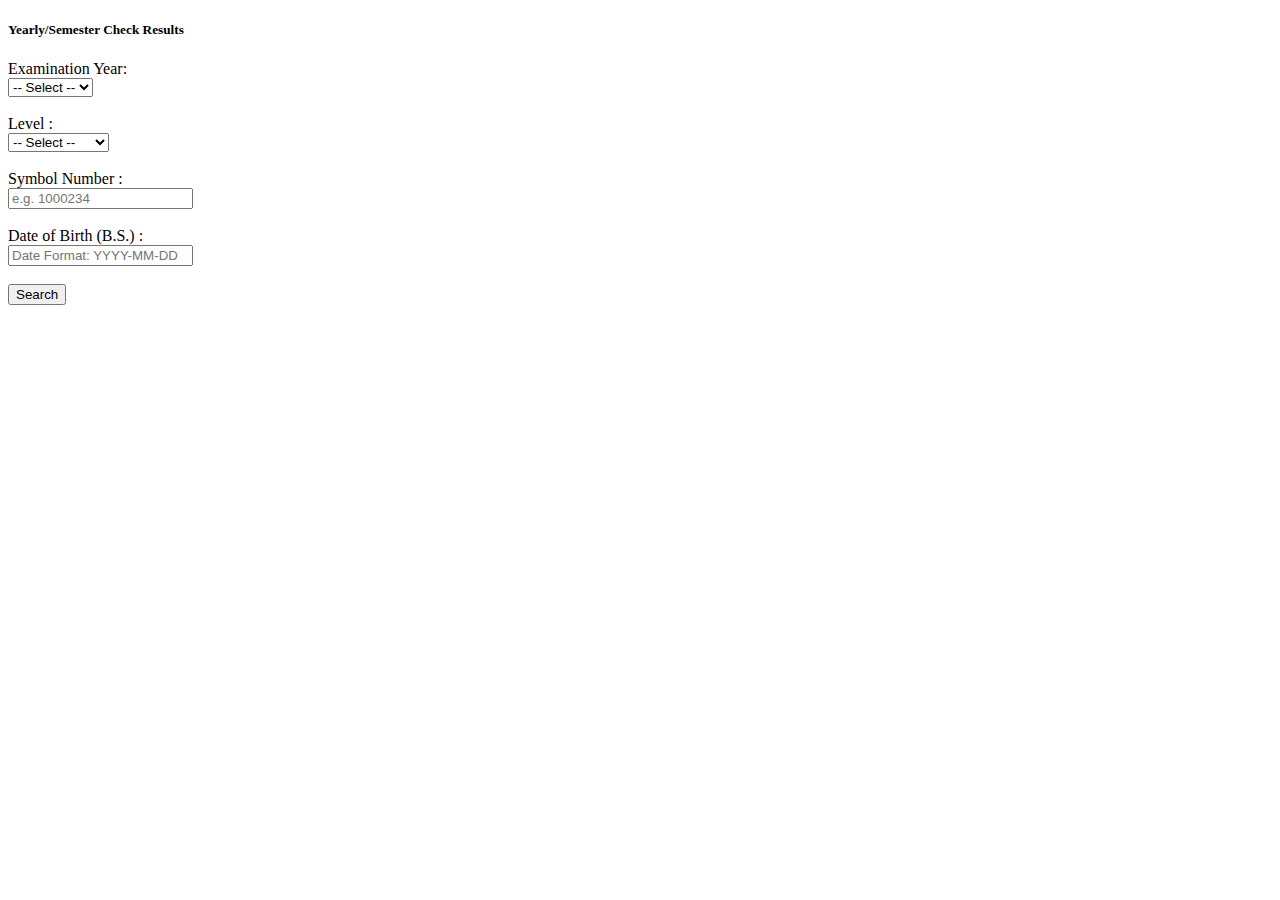
<file: 2023/02/ctevt-result-check.html>
<!DOCTYPE html>
<html lang="en">
  <head>
    <meta charset="utf-8">
    <meta name="viewport" content="width=device-width, initial-scale=1">
    <title>check CTEVT results</title>
    <meta name="viewport" content="width=device-width, initial-scale=1">
    <meta http-equiv="X-UA-Compatible" content="IE=edge" />
    <link rel="stylesheet" href="https://itms.ctevt.org.np:5580/public/css/bootstrap.css" media="screen">
    
    <link href="https://itms.ctevt.org.np:5580/public/fontawesome/css/fontawesome.min.css" rel="stylesheet">
    <link href="https://itms.ctevt.org.np:5580/public/fontawesome/css/solid.min.css" rel="stylesheet">

    <link href="https://itms.ctevt.org.np:5580/public/css/style.css" rel="stylesheet">

    <link href="https://itms.ctevt.org.np:5580/public/css/dataTables.bootstrap5.min.css" rel="stylesheet">
    <link rel="icon" type="image/png" sizes="16x16" href="https://itms.ctevt.org.np:5580/public/img/favicon.ico">
    <script src="https://itms.ctevt.org.np:5580/public/js/jquery-3.6.0.min.js"></script>
    

    <style>
     
    </style>

   
    <!-- HTML5 shim and Respond.js IE8 support of HTML5 elements and media queries -->
    <!--[if lt IE 9]>
      <script src="../bower_components/html5shiv/dist/html5shiv.js"></script>
      <script src="../bower_components/respond/dest/respond.min.js"></script>
    <![endif]-->

	<noscript>
      <meta http-equiv="refresh" content="0.0;url=nojs.php">
    </noscript>
       </head>
  <body>
         <div class="col-lg-6 col-md-8 col-sm-10 mx-auto">
    <div class="jumbotron">
      <h5>Yearly/Semester Check Results</h5>
    
    </div>
    <div class="form_jumbotron">
    <div class="col-lg-6 col-md-8 col-sm-10 mx-auto" style="margin-top:0px;">
      <form name="frmCheckResults" id="frmCheckResults" action="https://itms.ctevt.org.np:5580/search_results" method="post" target="_blank" autocomplete="off">
        <div class="row" >
          <label for="" class="col-lg-6 col-md-8 col-sm-10 mx-auto">Examination Year:</label>
          <div class="col-lg-6 col-md-8 col-sm-10 mx-auto">
            <select required name="src_year" id="src_year" class="form-control">
                  <option value="">-- Select --</option>

                                         <option value="2083" >
                    2083
                                                      </option> 

                                         <option value="2082" >
                  2082 
                                                    </option> 
                                      <option value="2081" >
                  2081 
                                                    </option>           
                                          <option value="2080" >
                          2080                        </option>
                                              <option value="2079" >
                          2079                        </option>
                                              <option value="2078" >
                          2078                        </option>
                                              <option value="2077" >
                          2077                            </option>
                                                <option value="2076" >
                         2076                         </option>
                                                 <option value="2075" >
                         2075                           </option>
                                                  <option value="2074" >
                         2074                             </option>
                                                 <option value="2073" >
                         2073                             </option>
                                                 <option value="2072" >
                         2072                             </option>
                                                    <option value="2071" >
                        2071                             </option>
                                                     <option value="2070" >
                        2070                             </option>
                         
                                      </select>
          </div>
        </div>
        <br />
        <div class="row">
          <label for="" class="col-lg-6 col-md-8 col-sm-10 mx-auto">Level :</label>
          <div class="col-lg-6 col-md-8 col-sm-10 mx-auto">
             <select  name="src_level" id="src_level" class="form-control" required>
                <option value="">-- Select --</option>
                  <option value="2">Pre-diploma</option>
                  <option value="3">Diploma/PCL</option>
                </select>
          </div>
        </div>
        <br />
        <div class="row">
          <label for="" class="col-lg-6 col-md-8 col-sm-10 mx-auto" >Symbol Number :</label>
          <div class="col-lg-6 col-md-8 col-sm-10 mx-auto" >
            <input type="text" name="exam_symbol_number" id="exam_symbol_number" class="form-control" placeholder="e.g. 1000234" required >
          </div>
        </div>
        <br />
        <div class="row">
              <label for="" class="col-lg-6 col-md-8 col-sm-10 mx-auto" >Date of Birth (B.S.) :</label>
              <div class="col-lg-6 col-md-8 col-sm-10 mx-auto" >
                  <input type="text" name="dob" id="dob" placeholder="Date Format: YYYY-MM-DD" class="form-control"  required >
              </div>
        </div>
        <br />
        <div class="col-lg-12 text-center"><input type="submit" name="submit" value="Search" class="btn btn-primary"></div>
        </div>
      </form>
    </div>
  </div>
            
          
  

  <script type="text/javascript">
  $(document).ready(function() {

    // toggle between inst and ctevtuser
    $("#classified_box").hide();
    $("#full_paying_box").hide();
    $("#src_application_type").change(function() {
      if($(this).val() != '')
      {
        if($(this).val() == '5')
        {
          $("#classified_box").hide();
          $("#src_user").removeAttr('required');
          $("#full_paying_box").show();
          $("#src_dist").attr('required');
          $("#src_institute").attr('required');
        }
        else
        {
          $("#full_paying_box").hide();
          $("#src_dist").removeAttr('required');
          $("#src_institute").removeAttr('required');
          $("#classified_box").show();
          $("#src_user").attr('required');
        }
      }
    });
    // end of toggle between inst and ctevtuser


	 $("#src_level").change(function() {
		var src_level = $(this).val();			
          $.post( "https://itms.ctevt.org.np:5580/ajax/getFacultyByLevel/", 
                  {sel_level:src_level }, 
                  function( data ) {
                  $( "#src_faculty" ).html( data );
                  //alert(data);
                  });
        });


    $("#src_faculty").change(function() {
		var src_level = $("#src_level").val();
		 var sel_faculty = $("#src_faculty").val();
          $.post( "https://itms.ctevt.org.np:5580/inst_report/getSubFacultyByLevelAndFaculty/", 
                  {sel_level:src_level ,sel_faculty: $(this).val()}, 
                  function( data ) {
                  $( "#src_sub_faculty" ).html( data );
                  //alert(data);
                  });
        });
		
		
		
		$("#src_sub_faculty").change(function() {
		var src_level = $("#src_level").val();
		 var sel_faculty = $("#src_sub_faculty").val();
          $.post( "https://itms.ctevt.org.np:5580/student_performance/showYearSemester/", 
                  {sel_level:src_level ,sel_faculty: $(this).val()}, 
                  function( data ) {
                  $( "#src_year_semeter" ).html( data );
                  //alert(data);
                  });
        });
		
		
	

    $("#src_sub_faculty").change(function() {
        var level =  $("#src_level").val();
        var faculty = $("#src_faculty").val();
        var sub_faculty = $("#src_sub_faculty").val();

        if(level == '' || faculty == '' || sub_faculty == '')
        {
          alert('Please select Level, Faculty and Trade !!');
        }
        else
        {
          $.post( "https://itms.ctevt.org.np:5580/inst_report/getInstituteByProgram/", 
                  {
                  /*sel_team: team_cd,
                  sel_level:  level, 
                  sel_faculty: faculty,*/
                  sel_program:  sub_faculty}, 
                  function( data ) {
                    //alert(data);
                  $( "#src_institute" ).html( data );
          });
          $.post( "https://itms.ctevt.org.np:5580/inst_report/getInstituteDistrictByProgram/", 
                  {

                  sel_level:  level, 
                  sel_faculty: faculty,
                  sel_program:  sub_faculty}, 
                  function( data ) {
                    //alert(data);
                  $( "#src_dist" ).html( data );
          });
        }
    });
    $("#src_dist").change(function() {
        var level = $("#src_level").val();
        var faculty = $("#src_faculty").val();
        var sub_faculty = $("#src_sub_faculty").val();
        //var active_edu_year = $("#active_edu_year").val();
        var dist = $("#src_dist").val();

        //alert(faculty+sub_faculty+dist);

        if(faculty == '' || sub_faculty == '' || dist == '')
        {
          alert('Please select Level, Faculty, Program and District !!');
        }
        else
        {
          $.post( "https://itms.ctevt.org.np:5580/inst_report/getInstituteByProgramAndDistrict/", 
                  {
                  sel_level:  level, 
                  sel_faculty: faculty,
                  sel_program:  sub_faculty,
                  sel_dist: dist
                  }, 
                  function( data ) {
                    //alert(data);
                  $( "#src_institute" ).html( data );
          });
          
        }
    });
  
  });
</script>       

  </footer>


</div>


    
    <script src="https://itms.ctevt.org.np:5580/public/js/bootstrap.min.js"></script>
    
    <script src="https://itms.ctevt.org.np:5580/public/js/jquery.dataTables.min.js"></script>
    <script src="https://itms.ctevt.org.np:5580/public/js/dataTables.bootstrap5.min.js"></script>
    <script src="https://itms.ctevt.org.np:5580/public/js/acmeticker.js"></script>
    <script src="https://itms.ctevt.org.np:5580/public/js/nepali.datepicker.v3.2.min.js"></script>
    <script>
     $(document).ready(function(){

         table = $('#table1').DataTable({
                "destroy": true,
                "processing": true,
                "serverSide": true,
                "ajax": {url:"notices/get-ajax-notices",
                        data:{"tab_id":'tab-0'}
                    },
                
                "columns": [
                    { "data": "serial_no" },
                    { "data": "updated_date" },
                    { "data": "notice_title" },
                    { "data": "notice_files" },
                    { "data": "publisher" },
                ],
                
                'columnDefs': [
                    {
                    "targets": 0, 
                    "className": "text-center",
                    "orderable": false
                    },
                    {
                    "targets": 1, 
                    "orderable": false
                    },
                    {
                    "targets": 2, 
                    "orderable": false
                    },
                    
                    {
                    "targets": 3, 
                    "className": "text-center",
                    "searchable": false,
                    "orderable": false

                    },
                    {
                    "targets": 4, 
                    "orderable": false
                    }
                ]

            });

        $('body').on('click','.nav-link', function(){
           
            var id = $(this).attr('id');
            
            table = $('#table1').DataTable({
                "destroy": true,
                "processing": true,
                "serverSide": true,
                "ajax": {url:"notices/get-ajax-notices",
                        data:{"tab_id":id}
                    },
                
                "columns": [
                    { "data": "serial_no" },
                    { "data": "updated_date" },
                    { "data": "notice_title" },
                    { "data": "notice_files" },
                    { "data": "publisher" },
                ],
                
                'columnDefs': [
                    {
                    "targets": 0, 
                    "className": "text-center",
                    "orderable": false
                    },
                    {
                    "targets": 1, 
                    "orderable": false
                    },
                    {
                    "targets": 2, 
                    "orderable": false
                    },
                    
                    {
                    "targets": 3, 
                    "className": "text-center",
                    "searchable": false,
                    "orderable": false

                    },
                    {
                    "targets": 4, 
                    "orderable": false
                    }
                ]

            });
               
        });
        

        $('.notice-body').AcmeTicker({
             type:'marquee',/*horizontal/horizontal/Marquee/type*/
             direction: 'left',/*up/down/left/right*/
             speed: 0.04,/*true/false/number*/ /*For vertical/horizontal 600*//*For marquee 0.05*//*For typewriter 50*/
             controls: {
                 toggle: $('.acme-news-ticker-pause'),/*Can be used for horizontal/horizontal/typewriter*//*not work for marquee*/
             }
        });
     })

     //nepali date
      currMonth = NepaliFunctions.GetCurrentBsMonth();
      currDay = NepaliFunctions.GetCurrentBsDay();
      currYear = NepaliFunctions.GetCurrentBsYear();
      
      day = NepaliFunctions.GetBsFullDayInUnicode({year: currYear, month: currMonth, day: currDay});
      currentDate = NepaliFunctions.GetBsFullDate({year: currYear, month: currMonth, day: currDay}, true);

      full_date = day + ', ' + currentDate;
      document.getElementById("nepali_date").innerHTML = full_date;
      
    </script>
  </body>
</html>
</file>
